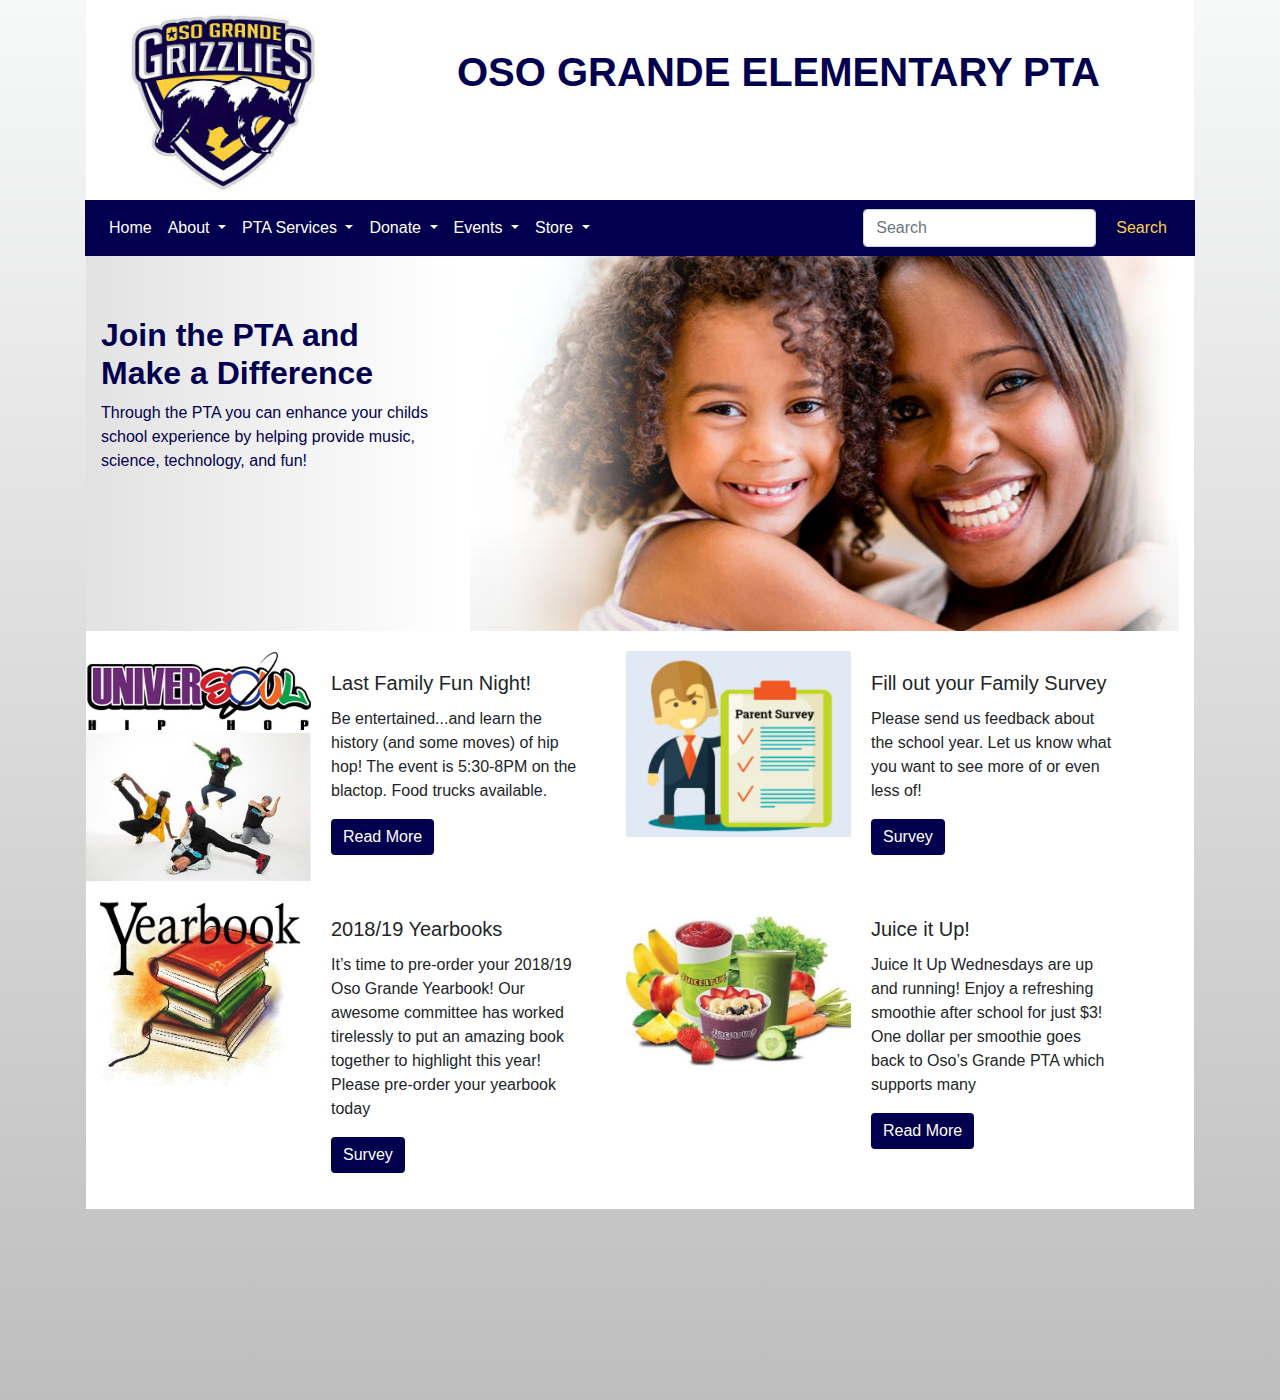
<file: index.html>
<!DOCTYPE html>
<html lang="en">

<head>
    <meta charset="UTF-8">
    <meta name="viewport" content="width=device-width, initial-scale=1.0">
    <meta http-equiv="X-UA-Compatible" content="ie=edge">
    <link href="https://stackpath.bootstrapcdn.com/bootstrap/4.3.1/css/bootstrap.min.css" rel="stylesheet"
        integrity="sha384-ggOyR0iXCbMQv3Xipma34MD+dH/1fQ784/j6cY/iJTQUOhcWr7x9JvoRxT2MZw1T" crossorigin="anonymous">
    <script src="https://stackpath.bootstrapcdn.com/bootstrap/4.3.1/js/bootstrap.min.js"
        integrity="sha384-JjSmVgyd0p3pXB1rRibZUAYoIIy6OrQ6VrjIEaFf/nJGzIxFDsf4x0xIM+B07jRM"
        crossorigin="anonymous"></script>
    <link rel="stylesheet" href="./assets/css/osogrande.css">
    <title>Oso Grande PTA</title>
</head>

<body>
    <div class="container">
        <div class="row" id="logoAndTitle">
            <div class="col-lg-3 ">
                <div class="mx-auto" style="width: 200px;">
                    <a href="./index.html"><img src="./assets/images/OsoGrandeLogo.jpg" class="img-fluid"
                            alt="Responsive image"></a>
                    <!-- <img src="./assets/images/OsoGrandeLogo.jpg" class="img-fluid" alt="Responsive image"> -->
                </div>
            </div>
            <div class="col-md-9">
                <h1 id="title" class="mt-5 font-weight-bolder text-center">OSO GRANDE ELEMENTARY PTA</h1>
            </div>
        </div>
        <div class="row" id="NavBar">
            <div class="col-lg-12">
                <nav class="navbar navbar-expand-lg navbar-dark" style="background-color: #02004e;">
                    <!-- <a class="navbar-brand" href="#">Navbar</a> -->
                    <button class="navbar-toggler" type="button" data-toggle="collapse"
                        data-target="#navbarSupportedContent" aria-controls="navbarSupportedContent"
                        aria-expanded="false" aria-label="Toggle navigation">
                        <span class="navbar-toggler-icon"></span>
                    </button>

                    <div class="collapse navbar-collapse" id="navbarSupportedContent">
                        <ul class="navbar-nav mr-auto">
                            <li class="nav-item active">
                                <a class="nav-link" href="./index.html">Home <span class="sr-only">(current)</span></a>
                            </li>
                            <!--<li class="nav-item active">
                                <a class="nav-link" href="#">PTA Services <span class="sr-only">(current)</span></a>
                            </li>
                            <li class="nav-item active">
                                <a class="nav-link" href="#">Donage <span class="sr-only">(current)</span></a>
                            </li>
                            <li class="nav-item active">
                                <a class="nav-link" href="#">Events <span class="sr-only">(current)</span></a>
                            </li>
                            <li class="nav-item active">
                                <a class="nav-link" href="#">Store <span class="sr-only">(current)</span></a>
                            </li>
                            <li class="nav-item">
                                <a class="nav-link" href="#">Link</a>
                            </li> -->
                            <li class="nav-item dropdown">
                                <a class="nav-link dropdown-toggle" href="#" id="navbarDropdown" role="button"
                                    data-toggle="dropdown" aria-haspopup="true" aria-expanded="false">
                                    About
                                </a>
                                <div class="dropdown-menu" aria-labelledby="navbarDropdown">
                                    <a class="dropdown-item" href="#">What We Do</a>
                                    <a class="dropdown-item" href="#">Become a Member</a>
                                    <a class="dropdown-item" href="#">Volunteer</a>
                                    <a class="dropdown-item" href="#">PTA Board Directory</a>
                                    <div class="dropdown-divider"></div>
                                    <a class="dropdown-item" href="https://ogres-capousd-ca.schoolloop.com/">School
                                        Website</a>
                                </div>
                            </li>
                            <li class="nav-item dropdown">
                                <a class="nav-link dropdown-toggle" href="#" id="navbarDropdown" role="button"
                                    data-toggle="dropdown" aria-haspopup="true" aria-expanded="false">
                                    PTA Services
                                </a>
                                <div class="dropdown-menu" aria-labelledby="navbarDropdown">
                                    <a class="dropdown-item" href="#">Action</a>
                                    <a class="dropdown-item" href="#">Another action</a>
                                    <div class="dropdown-divider"></div>
                                    <a class="dropdown-item" href="#">Something else here</a>
                                </div>
                            </li>
                            <li class="nav-item dropdown">
                                <a class="nav-link dropdown-toggle" href="#" id="navbarDropdown" role="button"
                                    data-toggle="dropdown" aria-haspopup="true" aria-expanded="false">
                                    Donate
                                </a>
                                <div class="dropdown-menu" aria-labelledby="navbarDropdown">
                                    <a class="dropdown-item" href="#">Action</a>
                                    <a class="dropdown-item" href="#">Another action</a>
                                    <div class="dropdown-divider"></div>
                                    <a class="dropdown-item" href="#">Something else here</a>
                                </div>
                            </li>
                            <li class="nav-item dropdown">
                                <a class="nav-link dropdown-toggle" href="#" id="navbarDropdown" role="button"
                                    data-toggle="dropdown" aria-haspopup="true" aria-expanded="false">
                                    Events
                                </a>
                                <div class="dropdown-menu" aria-labelledby="navbarDropdown">
                                    <a class="dropdown-item" href="./calendar.html">Calendar (Google)</a>
                                    <a class="dropdown-item" href="./CalendarTockify.html">Calendar (Tockify)</a>
                                    <!-- <a class="dropdown-item" href="#">Another action</a>
                                    <div class="dropdown-divider"></div>
                                    <a class="dropdown-item" href="#">Something else here</a> -->
                                </div>
                                <div class="dropdown-menu" aria-labelledby="navbarDropdown">
                                    
                                    <!-- <a class="dropdown-item" href="#">Another action</a>
                                        <div class="dropdown-divider"></div>
                                        <a class="dropdown-item" href="#">Something else here</a> -->
                                </div>
                            </li>
                            <li class="nav-item dropdown">
                                <a class="nav-link dropdown-toggle" href="#" id="navbarDropdown" role="button"
                                    data-toggle="dropdown" aria-haspopup="true" aria-expanded="false">
                                    Store
                                </a>
                                <div class="dropdown-menu" aria-labelledby="navbarDropdown">
                                    <a class="dropdown-item" href="#">Action</a>
                                    <a class="dropdown-item" href="#">Another action</a>
                                    <div class="dropdown-divider"></div>
                                    <a class="dropdown-item" href="#">Something else here</a>
                                </div>
                            </li>
                            <!-- <li class="nav-item">
                                <a class="nav-link disabled" href="#" tabindex="-1" aria-disabled="true">Disabled</a>
                            </li> -->
                        </ul>
                        <form class="form-inline my-2 my-lg-0">
                            <input class="form-control mr-sm-2" type="search" placeholder="Search" aria-label="Search">
                            <button class="btn btn-outline-success my-2 my-sm-0" type="submit">Search</button>
                        </form>
                    </div>
                </nav>

            </div>
        </div>
        <div class="row" id="carouselAndWords">
            <div class="col-lg-4" id="leftOfBanner">
                <h2 id="leftBanner" class="font-weight-bolder">Join the PTA and Make a Difference</h2>
                <p>
                    Through the PTA you can enhance your childs school experience by helping provide music,
                    science,
                    technology, and fun!</p>
            </div>
            <div class="col-lg-8">
                <div id="carouselExampleFade" class="carousel slide carousel-fade" data-ride="carousel">
                    <div class="carousel-inner">
                        <div class="carousel-item active">
                            <img src="./assets/images/slider1.jpg" class="d-block w-100" data-interval="300" alt="...">
                        </div>
                        <div class="carousel-item">
                            <img src="./assets/images/slider2.jpg" class="d-block w-100" data-interval="300" alt="...">
                        </div>
                        <div class="carousel-item">
                            <img src="./assets/images/slider3.jpg" class="d-block w-100" data-interval="300" alt="...">
                        </div>
                    </div>
                    <!-- <a class="carousel-control-prev" href="#carouselExampleFade" role="button" data-slide="prev">
                                <span class="carousel-control-prev-icon" aria-hidden="true"></span>
                                <span class="sr-only">Previous</span>
                            </a>
                            <a class="carousel-control-next" href="#carouselExampleFade" role="button" data-slide="next">
                                <span class="carousel-control-next-icon" aria-hidden="true"></span>
                                <span class="sr-only">Next</span>
                            </a> -->
                </div>
            </div>
        </div>
        <div class="row" id="cards">
            <div class="card mb-3" style="max-width: 540px;">
                <div class="row no-gutters">
                    <div class="col-sm-5">
                        <img src="./assets/images/UniverSoul.jpg" class="card-img-top" alt="...">
                    </div>
                    <div class="card" style="width: 18rem;">

                        <div class="card-body">
                            <h5 class="card-title">Last Family Fun Night!</h5>
                            <p class="card-text">Be entertained...and learn the history (and some moves) of hip hop!
                                The event is 5:30-8PM on the blactop. Food trucks available.</p>
                            <a href="#" class="btn btn-primary">Read More</a>
                        </div>
                    </div>

                </div>
            </div>
            <div class="card mb-3" style="max-width: 540px;">
                <div class="row no-gutters">
                    <div class="col-sm-5">
                        <img src="./assets/images/ParentSurvey.jpg" class="card-img-top" alt="...">
                    </div>
                    <div class="card" style="width: 18rem;">

                        <div class="card-body">
                            <h5 class="card-title">Fill out your Family Survey</h5>
                            <p class="card-text">Please send us feedback about the school year. Let us know what you
                                want to see more
                                of
                                or even less of! </p>
                            <a href="https://www.surveymonkey.com/r/N967737" class="btn btn-primary">Survey</a>
                        </div>
                    </div>
                </div>
            </div>
            <div class="card mb-3" style="max-width: 540px;">
                <div class="row no-gutters">
                    <div class="col-sm-5">
                        <img src="./assets/images/yearbook_stack1.jpg" class="card-img-top" alt="...">
                    </div>
                    <div class="card" style="width: 18rem;">

                        <div class="card-body">
                            <h5 class="card-title">2018/19 Yearbooks</h5>
                            <p class="card-text">It’s time to pre-order your 2018/19 Oso Grande Yearbook! Our
                                awesome
                                committee has worked tirelessly to put an amazing book together to highlight this
                                year!
                                Please pre-order your yearbook today </p>
                            <a href="https://www.surveymonkey.com/r/N967737" class="btn btn-primary">Survey</a>
                        </div>
                    </div>
                </div>
            </div>
            <div class="card mb-3" style="max-width: 540px;">
                <div class="row no-gutters">
                    <div class="col-sm-5">
                        <img src="./assets/images//Juice-It-Up!-products_500-x-400.jpg" class="card-img-top" alt="...">
                    </div>
                    <div class="card" style="width: 18rem;">

                        <div class="card-body">
                            <h5 class="card-title">Juice it Up!</h5>
                            <p class="card-text">Juice It Up Wednesdays are up and running! Enjoy a refreshing smoothie
                                after school for just $3! One dollar per smoothie goes back to Oso’s Grande PTA which
                                supports many </p>
                            <a href="https://www.surveymonkey.com/r/N967737" class="btn btn-primary">Read More</a>
                        </div>
                    </div>
                </div>
            </div>
            <!-- <div class="col-lg-4">
                <div class="card" style="width: 18rem;">
                    <img src="./assets/images/Satisfaction-Survey.jpg" class="card-img-top" alt="...">
                    <div class="card-body">
                        <h5 class="card-title">Fill out your Family Survey</h5>
                        <p class="card-text">
                            Please send us feedback about the school year. Let us know what you want to see more
                            of
                            or even less of! Your ideas and thoughts are important to us and it will only take 3
                            min
                            to complete.</p>
                        <a href="https://www.surveymonkey.com/r/N967737" class="btn btn-primary">Survey</a>
                    </div>
                </div>
            </div> -->
            <!-- <div class="col-lg-4">
                <div class="card" style="width: 18rem;">
                    <img src="./assets/images/yearbook_stack1.jpg" class="card-img-top" alt="...">
                    <div class="card-body">
                        <h5 class="card-title">2018/19 Yearbooks</h5>
                        <p class="card-text">It’s time to pre-order your 2018/19 Oso Grande Yearbook! Our
                            awesome
                            committee has worked tirelessly to put an amazing book together to highlight this
                            year!
                            Please pre-order your yearbook today</p>
                        <a href="#" class="btn btn-primary">Read More</a>
                    </div>
                </div>
            </div> -->
        </div>
    </div>

    <script src="https://code.jquery.com/jquery-3.3.1.slim.min.js"
        integrity="sha384-q8i/X+965DzO0rT7abK41JStQIAqVgRVzpbzo5smXKp4YfRvH+8abtTE1Pi6jizo"
        crossorigin="anonymous"> </script>
    <script src="https://cdnjs.cloudflare.com/ajax/libs/popper.js/1.14.7/umd/popper.min.js"
        integrity="sha384-UO2eT0CpHqdSJQ6hJty5KVphtPhzWj9WO1clHTMGa3JDZwrnQq4sF86dIHNDz0W1"
        crossorigin="anonymous"></script>
    <script src="https://stackpath.bootstrapcdn.com/bootstrap/4.3.1/js/bootstrap.min.js"
        integrity="sha384-JjSmVgyd0p3pXB1rRibZUAYoIIy6OrQ6VrjIEaFf/nJGzIxFDsf4x0xIM+B07jRM"
        crossorigin="anonymous"></script>
</body>

</html>
</file>
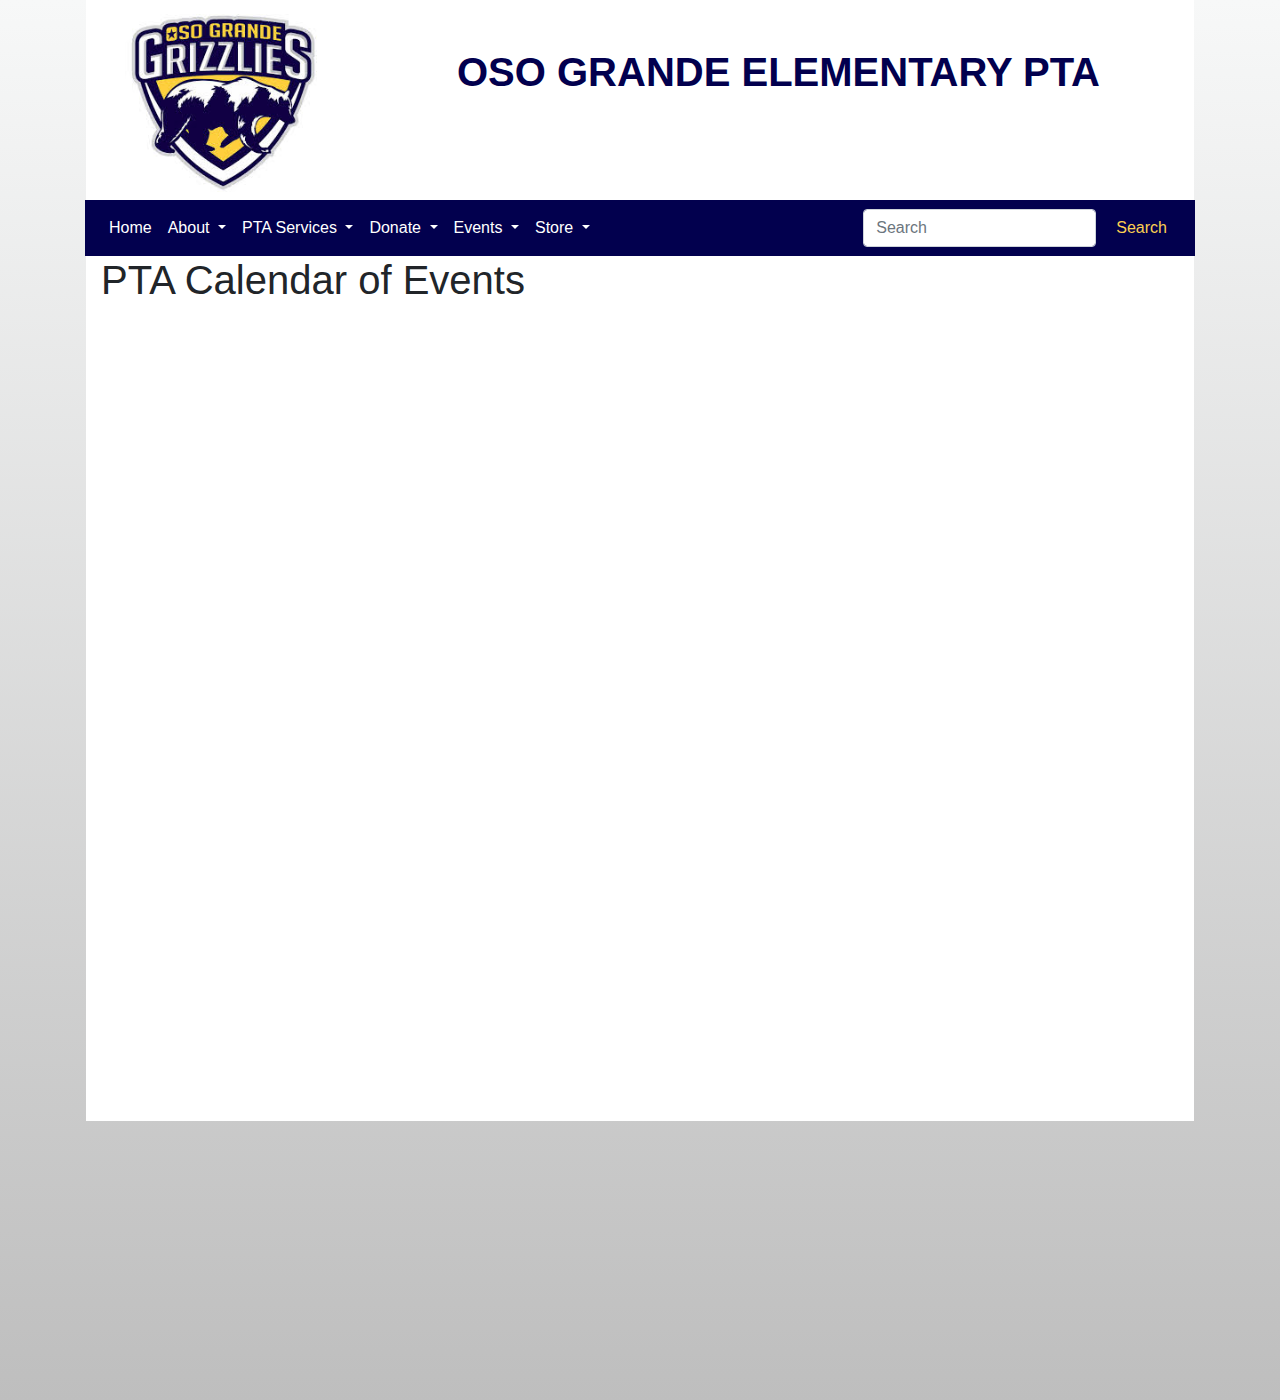
<file: calendar.html>
<!DOCTYPE html>
<html lang="en">

<head>
    <meta charset="UTF-8">
    <meta name="viewport" content="width=device-width, initial-scale=1.0">
    <meta http-equiv="X-UA-Compatible" content="ie=edge">
    <link href="https://stackpath.bootstrapcdn.com/bootstrap/4.3.1/css/bootstrap.min.css" rel="stylesheet"
        integrity="sha384-ggOyR0iXCbMQv3Xipma34MD+dH/1fQ784/j6cY/iJTQUOhcWr7x9JvoRxT2MZw1T" crossorigin="anonymous">
    <script src="https://stackpath.bootstrapcdn.com/bootstrap/4.3.1/js/bootstrap.min.js"
        integrity="sha384-JjSmVgyd0p3pXB1rRibZUAYoIIy6OrQ6VrjIEaFf/nJGzIxFDsf4x0xIM+B07jRM"
        crossorigin="anonymous"></script>
    <link rel="stylesheet" href="./assets/css/osogrande.css">
    <title>Oso Grande PTA</title>
</head>

<body>
    <div class="container">
        <div class="row" id="logoAndTitle">
            <div class="col-lg-3 ">
                <div class="mx-auto" style="width: 200px;">
                    <a href="./index.html"><img src="./assets/images/OsoGrandeLogo.jpg" class="img-fluid"
                            alt="Responsive image"></a>
                </div>
            </div>
            <div class="col-md-9">
                <h1 id="title" class="mt-5 font-weight-bolder text-center">OSO GRANDE ELEMENTARY PTA</h1>
            </div>
        </div>
        <div class="row" id="NavBar">
                <div class="col-lg-12">
                    <nav class="navbar navbar-expand-lg navbar-dark" style="background-color: #02004e;">
                        <!-- <a class="navbar-brand" href="#">Navbar</a> -->
                        <button class="navbar-toggler" type="button" data-toggle="collapse"
                            data-target="#navbarSupportedContent" aria-controls="navbarSupportedContent"
                            aria-expanded="false" aria-label="Toggle navigation">
                            <span class="navbar-toggler-icon"></span>
                        </button>
    
                        <div class="collapse navbar-collapse" id="navbarSupportedContent">
                            <ul class="navbar-nav mr-auto">
                                <li class="nav-item active">
                                    <a class="nav-link" href="./index.html">Home <span class="sr-only">(current)</span></a>
                                </li>
                                <!--<li class="nav-item active">
                                    <a class="nav-link" href="#">PTA Services <span class="sr-only">(current)</span></a>
                                </li>
                                <li class="nav-item active">
                                    <a class="nav-link" href="#">Donage <span class="sr-only">(current)</span></a>
                                </li>
                                <li class="nav-item active">
                                    <a class="nav-link" href="#">Events <span class="sr-only">(current)</span></a>
                                </li>
                                <li class="nav-item active">
                                    <a class="nav-link" href="#">Store <span class="sr-only">(current)</span></a>
                                </li>
                                <li class="nav-item">
                                    <a class="nav-link" href="#">Link</a>
                                </li> -->
                                <li class="nav-item dropdown">
                                    <a class="nav-link dropdown-toggle" href="#" id="navbarDropdown" role="button"
                                        data-toggle="dropdown" aria-haspopup="true" aria-expanded="false">
                                        About
                                    </a>
                                    <div class="dropdown-menu" aria-labelledby="navbarDropdown">
                                        <a class="dropdown-item" href="#">What We Do</a>
                                        <a class="dropdown-item" href="#">Become a Member</a>
                                        <a class="dropdown-item" href="#">Volunteer</a>
                                        <a class="dropdown-item" href="#">PTA Board Directory</a>
                                        <div class="dropdown-divider"></div>
                                        <a class="dropdown-item" href="https://ogres-capousd-ca.schoolloop.com/">School
                                            Website</a>
                                    </div>
                                </li>
                                <li class="nav-item dropdown">
                                    <a class="nav-link dropdown-toggle" href="#" id="navbarDropdown" role="button"
                                        data-toggle="dropdown" aria-haspopup="true" aria-expanded="false">
                                        PTA Services
                                    </a>
                                    <div class="dropdown-menu" aria-labelledby="navbarDropdown">
                                        <a class="dropdown-item" href="#">Action</a>
                                        <a class="dropdown-item" href="#">Another action</a>
                                        <div class="dropdown-divider"></div>
                                        <a class="dropdown-item" href="#">Something else here</a>
                                    </div>
                                </li>
                                <li class="nav-item dropdown">
                                    <a class="nav-link dropdown-toggle" href="#" id="navbarDropdown" role="button"
                                        data-toggle="dropdown" aria-haspopup="true" aria-expanded="false">
                                        Donate
                                    </a>
                                    <div class="dropdown-menu" aria-labelledby="navbarDropdown">
                                        <a class="dropdown-item" href="#">Action</a>
                                        <a class="dropdown-item" href="#">Another action</a>
                                        <div class="dropdown-divider"></div>
                                        <a class="dropdown-item" href="#">Something else here</a>
                                    </div>
                                </li>
                                <li class="nav-item dropdown">
                                    <a class="nav-link dropdown-toggle" href="#" id="navbarDropdown" role="button"
                                        data-toggle="dropdown" aria-haspopup="true" aria-expanded="false">
                                        Events
                                    </a>
                                    <div class="dropdown-menu" aria-labelledby="navbarDropdown">
                                        <a class="dropdown-item" href="./calendar.html">Calendar</a>
                                        <!-- <a class="dropdown-item" href="#">Another action</a>
                                        <div class="dropdown-divider"></div>
                                        <a class="dropdown-item" href="#">Something else here</a> -->
                                    </div>
                                    <div class="dropdown-menu" aria-labelledby="navbarDropdown">
                                        
                                        <!-- <a class="dropdown-item" href="#">Another action</a>
                                            <div class="dropdown-divider"></div>
                                            <a class="dropdown-item" href="#">Something else here</a> -->
                                    </div>
                                </li>
                                <li class="nav-item dropdown">
                                    <a class="nav-link dropdown-toggle" href="#" id="navbarDropdown" role="button"
                                        data-toggle="dropdown" aria-haspopup="true" aria-expanded="false">
                                        Store
                                    </a>
                                    <div class="dropdown-menu" aria-labelledby="navbarDropdown">
                                        <a class="dropdown-item" href="#">Action</a>
                                        <a class="dropdown-item" href="#">Another action</a>
                                        <div class="dropdown-divider"></div>
                                        <a class="dropdown-item" href="#">Something else here</a>
                                    </div>
                                </li>
                                <!-- <li class="nav-item">
                                    <a class="nav-link disabled" href="#" tabindex="-1" aria-disabled="true">Disabled</a>
                                </li> -->
                            </ul>
                            <form class="form-inline my-2 my-lg-0">
                                <input class="form-control mr-sm-2" type="search" placeholder="Search" aria-label="Search">
                                <button class="btn btn-outline-success my-2 my-sm-0" type="submit">Search</button>
                            </form>
                        </div>
                    </nav>
    
                </div>
            </div>
        <div class="row" id="calendarBox">
            <div class="col-lg-12">
                <H1>PTA Calendar of Events</H1>
                <!-- Large calendar for everything other than iPhone portrait only.  Hidden in CSS for iPhone portrait -->
                <div class="responsiveCal" id="largeCalendar">
                    <iframe
                        src="https://calendar.google.com/calendar/embed?height=600&amp;wkst=1&amp;bgcolor=%23ffffff&amp;ctz=America%2FLos_Angeles&amp;src=aXRqNWl0aDZpOGRuNThzdm8ybGFoYmMzcmdAZ3JvdXAuY2FsZW5kYXIuZ29vZ2xlLmNvbQ&amp;color=%233F51B5&amp;showTitle=0&amp;showPrint=0&amp;showTabs=1&amp;showCalendars=0&amp;showTz=0&amp;mode=MONTH"
                        style="border-width:0" width="800" height="600" frameborder="0" scrolling="no"></iframe>
                </div>
                <!-- Small calendar for iPhone portrait only.  Hidden in CSS for all others -->
                <div id="smallCalendar">
                    <iframe src="https://calendar.google.com/calendar/embed?height=800&amp;wkst=1&amp;bgcolor=%23ffffff&amp;ctz=America%2FLos_Angeles&amp;src=aXRqNWl0aDZpOGRuNThzdm8ybGFoYmMzcmdAZ3JvdXAuY2FsZW5kYXIuZ29vZ2xlLmNvbQ&amp;color=%233F51B5&amp;showTitle=0&amp;showNav=0&amp;showDate=0&amp;showPrint=0&amp;showTabs=0&amp;showCalendars=0&amp;showTz=0&amp;mode=AGENDA" style="border-width:0" width="300" height="800" frameborder="0" scrolling="no"></iframe>
                </div>
            </div>
        </div>
    </div>

    <script src="https://code.jquery.com/jquery-3.3.1.slim.min.js"
        integrity="sha384-q8i/X+965DzO0rT7abK41JStQIAqVgRVzpbzo5smXKp4YfRvH+8abtTE1Pi6jizo"
        crossorigin="anonymous"> </script>
    <script src="https://cdnjs.cloudflare.com/ajax/libs/popper.js/1.14.7/umd/popper.min.js"
        integrity="sha384-UO2eT0CpHqdSJQ6hJty5KVphtPhzWj9WO1clHTMGa3JDZwrnQq4sF86dIHNDz0W1"
        crossorigin="anonymous"></script>
    <script src="https://stackpath.bootstrapcdn.com/bootstrap/4.3.1/js/bootstrap.min.js"
        integrity="sha384-JjSmVgyd0p3pXB1rRibZUAYoIIy6OrQ6VrjIEaFf/nJGzIxFDsf4x0xIM+B07jRM"
        crossorigin="anonymous"></script>
</body>

</html>
</file>
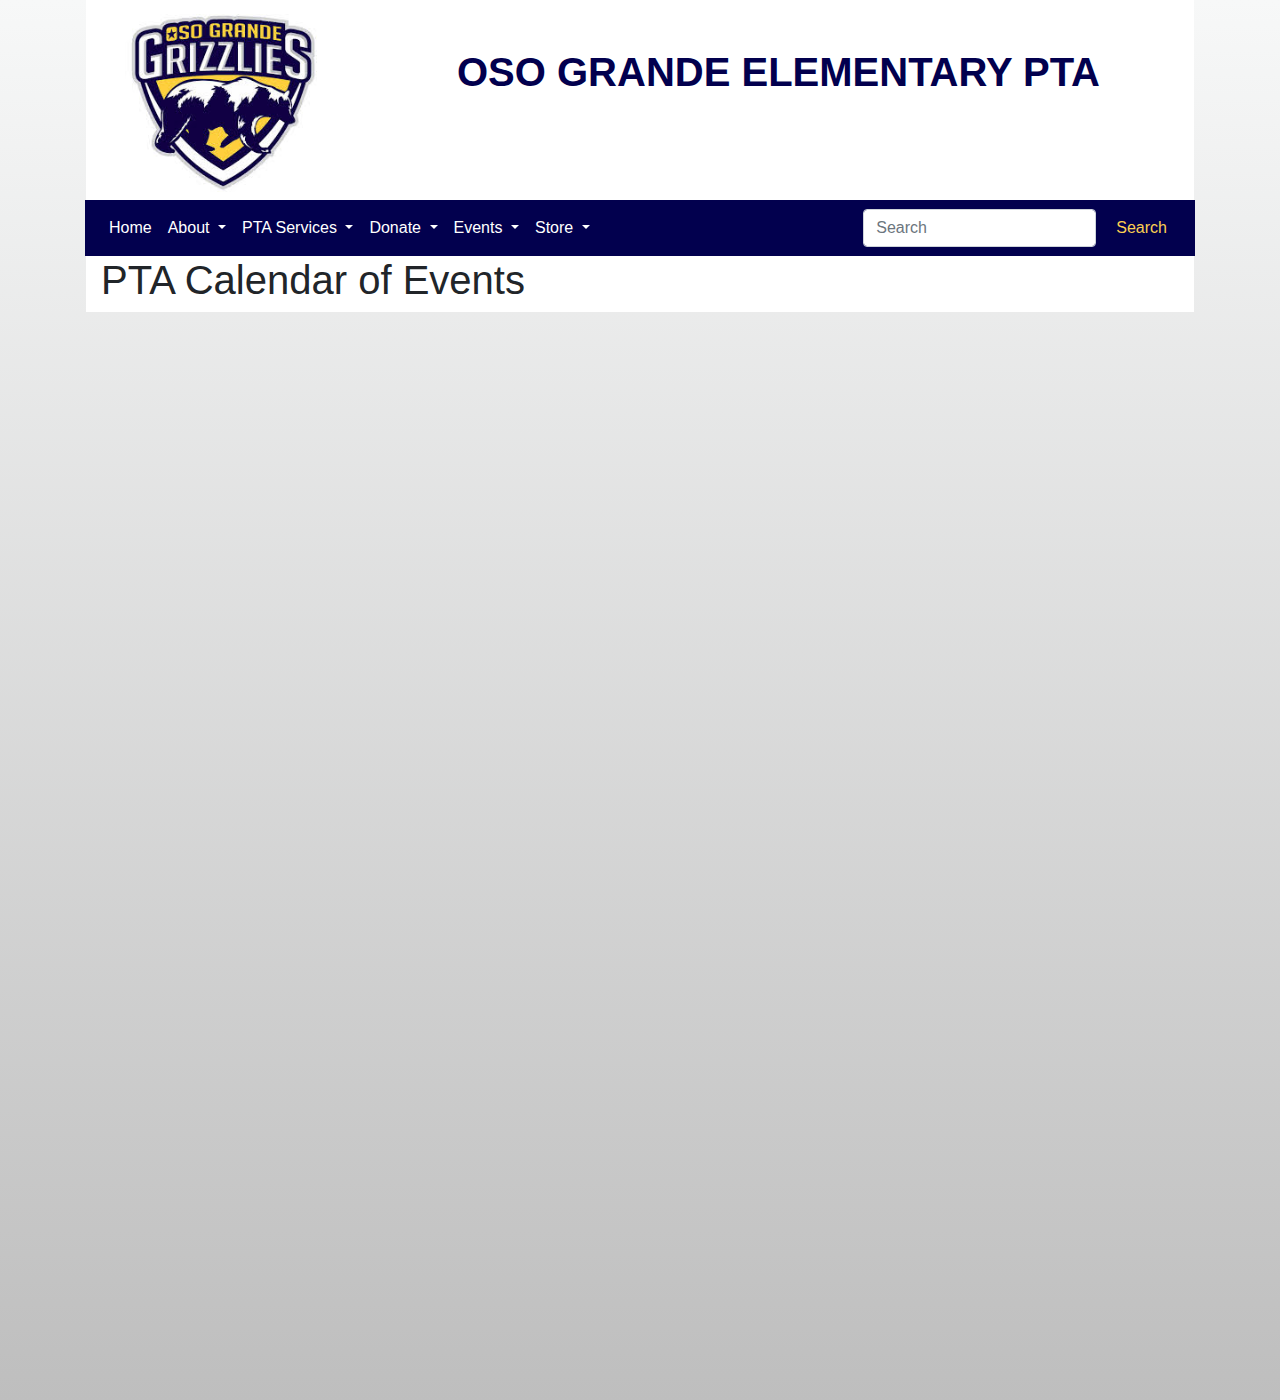
<file: CalendarTockify.html>
<!DOCTYPE html>
<html lang="en">

<head>
    <meta charset="UTF-8">
    <meta name="viewport" content="width=device-width, initial-scale=1.0">
    <meta http-equiv="X-UA-Compatible" content="ie=edge">
    <link href="https://stackpath.bootstrapcdn.com/bootstrap/4.3.1/css/bootstrap.min.css" rel="stylesheet"
        integrity="sha384-ggOyR0iXCbMQv3Xipma34MD+dH/1fQ784/j6cY/iJTQUOhcWr7x9JvoRxT2MZw1T" crossorigin="anonymous">
    <script src="https://stackpath.bootstrapcdn.com/bootstrap/4.3.1/js/bootstrap.min.js"
        integrity="sha384-JjSmVgyd0p3pXB1rRibZUAYoIIy6OrQ6VrjIEaFf/nJGzIxFDsf4x0xIM+B07jRM"
        crossorigin="anonymous"></script>
    <link rel="stylesheet" href="./assets/css/osogrande.css">
    <title>Oso Grande PTA</title>
</head>

<body>
    <div class="container">
        <div class="row" id="logoAndTitle">
            <div class="col-lg-3 ">
                <div class="mx-auto" style="width: 200px;">
                    <a href="./index.html"><img src="./assets/images/OsoGrandeLogo.jpg" class="img-fluid"
                            alt="Responsive image"></a>
                </div>
            </div>
            <div class="col-md-9">
                <h1 id="title" class="mt-5 font-weight-bolder text-center">OSO GRANDE ELEMENTARY PTA</h1>
            </div>
        </div>
        <div class="row" id="NavBar">
                <div class="col-lg-12">
                    <nav class="navbar navbar-expand-lg navbar-dark" style="background-color: #02004e;">
                        <!-- <a class="navbar-brand" href="#">Navbar</a> -->
                        <button class="navbar-toggler" type="button" data-toggle="collapse"
                            data-target="#navbarSupportedContent" aria-controls="navbarSupportedContent"
                            aria-expanded="false" aria-label="Toggle navigation">
                            <span class="navbar-toggler-icon"></span>
                        </button>
    
                        <div class="collapse navbar-collapse" id="navbarSupportedContent">
                            <ul class="navbar-nav mr-auto">
                                <li class="nav-item active">
                                    <a class="nav-link" href="./index.html">Home <span class="sr-only">(current)</span></a>
                                </li>
                                <!--<li class="nav-item active">
                                    <a class="nav-link" href="#">PTA Services <span class="sr-only">(current)</span></a>
                                </li>
                                <li class="nav-item active">
                                    <a class="nav-link" href="#">Donage <span class="sr-only">(current)</span></a>
                                </li>
                                <li class="nav-item active">
                                    <a class="nav-link" href="#">Events <span class="sr-only">(current)</span></a>
                                </li>
                                <li class="nav-item active">
                                    <a class="nav-link" href="#">Store <span class="sr-only">(current)</span></a>
                                </li>
                                <li class="nav-item">
                                    <a class="nav-link" href="#">Link</a>
                                </li> -->
                                <li class="nav-item dropdown">
                                    <a class="nav-link dropdown-toggle" href="#" id="navbarDropdown" role="button"
                                        data-toggle="dropdown" aria-haspopup="true" aria-expanded="false">
                                        About
                                    </a>
                                    <div class="dropdown-menu" aria-labelledby="navbarDropdown">
                                        <a class="dropdown-item" href="#">What We Do</a>
                                        <a class="dropdown-item" href="#">Become a Member</a>
                                        <a class="dropdown-item" href="#">Volunteer</a>
                                        <a class="dropdown-item" href="#">PTA Board Directory</a>
                                        <div class="dropdown-divider"></div>
                                        <a class="dropdown-item" href="https://ogres-capousd-ca.schoolloop.com/">School
                                            Website</a>
                                    </div>
                                </li>
                                <li class="nav-item dropdown">
                                    <a class="nav-link dropdown-toggle" href="#" id="navbarDropdown" role="button"
                                        data-toggle="dropdown" aria-haspopup="true" aria-expanded="false">
                                        PTA Services
                                    </a>
                                    <div class="dropdown-menu" aria-labelledby="navbarDropdown">
                                        <a class="dropdown-item" href="#">Action</a>
                                        <a class="dropdown-item" href="#">Another action</a>
                                        <div class="dropdown-divider"></div>
                                        <a class="dropdown-item" href="#">Something else here</a>
                                    </div>
                                </li>
                                <li class="nav-item dropdown">
                                    <a class="nav-link dropdown-toggle" href="#" id="navbarDropdown" role="button"
                                        data-toggle="dropdown" aria-haspopup="true" aria-expanded="false">
                                        Donate
                                    </a>
                                    <div class="dropdown-menu" aria-labelledby="navbarDropdown">
                                        <a class="dropdown-item" href="#">Action</a>
                                        <a class="dropdown-item" href="#">Another action</a>
                                        <div class="dropdown-divider"></div>
                                        <a class="dropdown-item" href="#">Something else here</a>
                                    </div>
                                </li>
                                <li class="nav-item dropdown">
                                    <a class="nav-link dropdown-toggle" href="#" id="navbarDropdown" role="button"
                                        data-toggle="dropdown" aria-haspopup="true" aria-expanded="false">
                                        Events
                                    </a>
                                    <div class="dropdown-menu" aria-labelledby="navbarDropdown">
                                        <a class="dropdown-item" href="./calendar.html">Calendar (Google)</a>
                                        <a class="dropdown-item" href="./CalendarTockify.html">Calendar (Tockify)</a>
                                        <!-- <a class="dropdown-item" href="#">Another action</a>
                                        <div class="dropdown-divider"></div>
                                        <a class="dropdown-item" href="#">Something else here</a> -->
                                    </div>
                                    <div class="dropdown-menu" aria-labelledby="navbarDropdown">
                                        
                                        <!-- <a class="dropdown-item" href="#">Another action</a>
                                            <div class="dropdown-divider"></div>
                                            <a class="dropdown-item" href="#">Something else here</a> -->
                                    </div>
                                </li>
                                <li class="nav-item dropdown">
                                    <a class="nav-link dropdown-toggle" href="#" id="navbarDropdown" role="button"
                                        data-toggle="dropdown" aria-haspopup="true" aria-expanded="false">
                                        Store
                                    </a>
                                    <div class="dropdown-menu" aria-labelledby="navbarDropdown">
                                        <a class="dropdown-item" href="#">Action</a>
                                        <a class="dropdown-item" href="#">Another action</a>
                                        <div class="dropdown-divider"></div>
                                        <a class="dropdown-item" href="#">Something else here</a>
                                    </div>
                                </li>
                                <!-- <li class="nav-item">
                                    <a class="nav-link disabled" href="#" tabindex="-1" aria-disabled="true">Disabled</a>
                                </li> -->
                            </ul>
                            <form class="form-inline my-2 my-lg-0">
                                <input class="form-control mr-sm-2" type="search" placeholder="Search" aria-label="Search">
                                <button class="btn btn-outline-success my-2 my-sm-0" type="submit">Search</button>
                            </form>
                        </div>
                    </nav>
    
                </div>
            </div>
        <div class="row" id="calendarBox">
            <div class="col-lg-12">
                <H1>PTA Calendar of Events</H1>
                <div data-tockify-component="calendar" data-tockify-calendar="spirited"></div>
                <script data-cfasync="false" data-tockify-script="embed"
                                                  src="https://public.tockify.com/browser/embed.js"></script>
            </div>
        </div>
    </div>
    </div>

    <script src="https://code.jquery.com/jquery-3.3.1.slim.min.js"
        integrity="sha384-q8i/X+965DzO0rT7abK41JStQIAqVgRVzpbzo5smXKp4YfRvH+8abtTE1Pi6jizo"
        crossorigin="anonymous"> </script>
    <script src="https://cdnjs.cloudflare.com/ajax/libs/popper.js/1.14.7/umd/popper.min.js"
        integrity="sha384-UO2eT0CpHqdSJQ6hJty5KVphtPhzWj9WO1clHTMGa3JDZwrnQq4sF86dIHNDz0W1"
        crossorigin="anonymous"></script>
    <script src="https://stackpath.bootstrapcdn.com/bootstrap/4.3.1/js/bootstrap.min.js"
        integrity="sha384-JjSmVgyd0p3pXB1rRibZUAYoIIy6OrQ6VrjIEaFf/nJGzIxFDsf4x0xIM+B07jRM"
        crossorigin="anonymous"></script>
</body>

</html>
</file>
<file: assets/css/osogrande.css>
#title {
    color: #02004e;
    /* font-size: 60px; */
    font-family: Verdana, Geneva, Tahoma, sans-serif;
}


#logoAndTitle {
    background: white;
    margin-left: 1px;
    margin-right: 1px;
}
#leftOfBanner {
    color: #02004e;
    /* font-size: 50px; */
    font-family: 'Lucida Sans', 'Lucida Sans Regular', 'Lucida Grande', 'Lucida Sans Unicode', Geneva, Verdana, sans-serif;
    padding-top: 60px;
    padding-bottom: 30px;
    background: linear-gradient(to left, white 0%, #e2e2e2 100%);
}
body {
    background: linear-gradient(to bottom, #f7f8f8 0%, #bebebe 100%);
    /* height: 100%; */
    min-height: 1400px
}
#carouselAndWords {
    background: white;
    margin-left: 1px;
    margin-right: 1px;
    padding-bottom: 10px;
}
#cards {
    background: white;
    margin-left: 1px;
    margin-right: 1px;
    padding-top: 10px;
}
.btn-primary {
    background-color: #02004e; 
}

.card {
    border: none;
}

#navbarDropdown {
    color: white;
}
.btn-outline-success {
    color: #fdd051;
}
.btn {
    border: #fdd051;
}
#calendarBox {
    background: white;
    margin-left: 1px;
    margin-right: 1px;
    height: 100%;
    /* padding-left: 40px;
    padding-right: 100px;
    margin-left: 15px;
    margin-right: px; */
}
.responsiveCal {
 
    position: relative; 
    padding-bottom: 75%; 
    height: 0; 
    overflow: hidden;
    }
     
    .responsiveCal iframe {
    position: absolute; 
    top:0; 
    left: 0; 
    width: 100%; 
    height: 100%;
    }
 
    
    #smallCalendar {
        position: absolute;
        left: 10px;
        top: 100px;
      }
    @media screen and (min-width: 640px) {
        #smallCalendar {
            visibility: hidden
        }
    }
    @media screen and (max-width: 640px) {
        #largeCalendar {
            visibility: hidden
        }
    }
</file>
